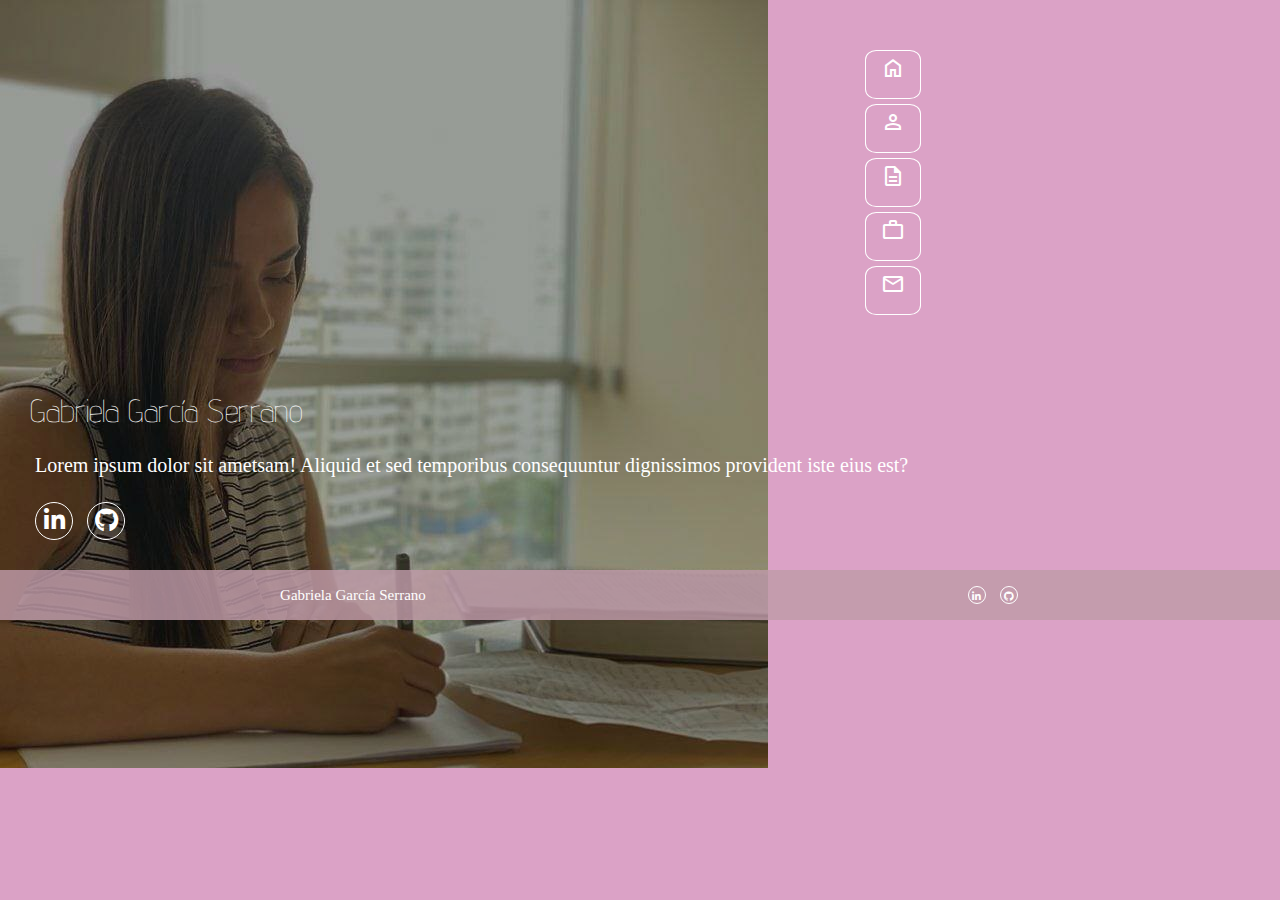
<file: index.html>
<!DOCTYPE html>
<html lang="en">
  <head>
    <meta charset="UTF-8" />
    <meta http-equiv="X-UA-Compatible" content="IE=edge" />
    <meta name="viewport" content="width=device-width, initial-scale=1.0" />
    <title>GabrielaGarcíaS</title>
    <link rel="stylesheet" type="text/css" href="styles.css" />
    <link rel="preconnect" href="https://fonts.googleapis.com">
    <link rel="preconnect" href="https://fonts.gstatic.com" crossorigin>
    <link href="https://fonts.googleapis.com/css2?family=Advent+Pro:wght@100&display=swap" rel="stylesheet">
    <!-- iconos -->
    <link rel="stylesheet" href="https://fonts.googleapis.com/css2?family=Material+Symbols+Outlined:opsz,wght,FILL,GRAD@48,400,0,0" />
    <link rel="stylesheet" href="https://fonts.googleapis.com/css2?family=Material+Symbols+Outlined:opsz,wght,FILL,GRAD@48,400,0,0" />
    <link rel="stylesheet" href="https://fonts.googleapis.com/css2?family=Material+Symbols+Outlined:opsz,wght,FILL,GRAD@48,400,0,0" />
    <link rel="stylesheet" href="https://fonts.googleapis.com/css2?family=Material+Symbols+Outlined:opsz,wght,FILL,GRAD@48,400,0,0" />
    <link rel="stylesheet" href="https://fonts.googleapis.com/css2?family=Material+Symbols+Outlined:opsz,wght,FILL,GRAD@48,400,0,0" />
    <!-- social media -->
    <link rel="stylesheet" href="/iconos/all.min.css">
    <!-- CSS -->
    <link rel="stylesheet" href="/styles/styles.css">
    <!-- Javascript -->
    <script src="scripts/portfolio.js"></script>
  </head>
  <body>
    <header id="header">
      <nav id="menu">    
        <ul>
          <li><a href="../index.html"><span class="material-symbols-outlined">home</span></a></li>
          <li><a href="/pages/biografia.html"><span class="material-symbols-outlined">person</span></a></li>
          <li><a href="/pages/resume.html"><span class="material-symbols-outlined">description</span></a></li>
          <li><a href="/pages/portfolio.html"><span class="material-symbols-outlined">work</span></a></li>
          <li><a href="/pages/contact.html"><span class="material-symbols-outlined">mail</span></a></li>
        </ul>
      </nav>
    </header>
    <main id="main">
    <section id="principalpage">
      <article class="miniresumen">
        <h1>Gabriela García Serrano </h1>
        <p>Lorem ipsum dolor sit ametsam! Aliquid et sed temporibus consequuntur dignissimos provident iste eius est?</p>   
      </article>
    <article>
      <ul id="socialmedia">
        <li><a href="https://www.linkedin.com/in/gabrielags7/" type="_blank" class="linkedin"><i class="fa-brands fa-linkedin-in"></i></a></li>
        <li><a href="https://github.com/GabrielaSpace" class="github"><i class="fa-brands fa-github"></i></a></li> 
      </ul>
    </article>
    </section>
  </main>
  <footer>
    <div >
    <p class="textfooter">Gabriela García Serrano</p>
    </div>
    <ul id="socialmedia2">
      <li><a href="https://www.linkedin.com/in/gabrielags7/" type="_blank" class="linkedin"><i class="fa-brands fa-linkedin-in"></i></a></li>
      <li><a href="https://github.com/GabrielaSpace" class="github"><i class="fa-brands fa-github"></i></a></li> 
    </ul>
  </footer>
  </body>
</html>
</file>
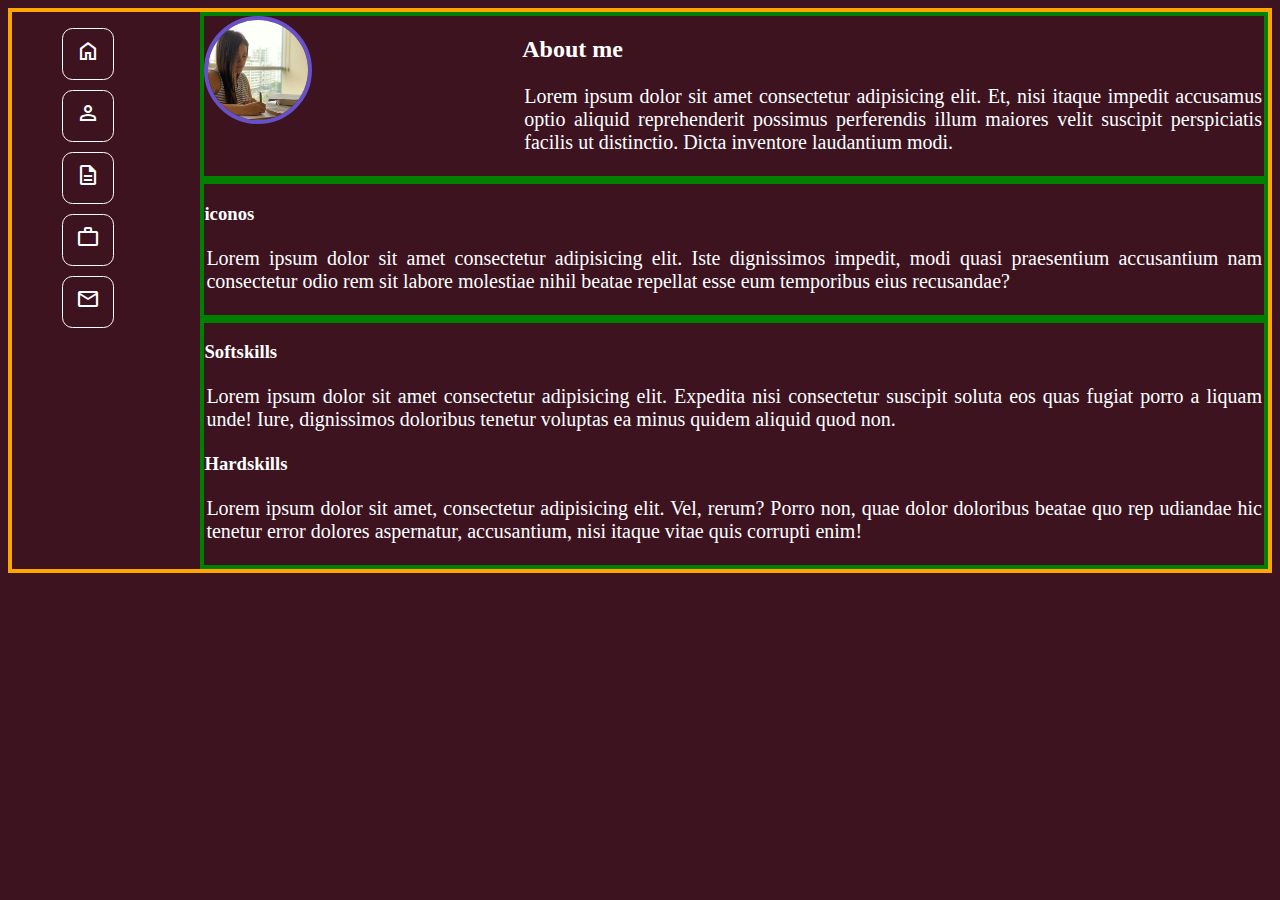
<file: aboutme.html>
<!DOCTYPE html>
<html lang="en">
  <head>
    <meta charset="UTF-8" />
    <meta http-equiv="X-UA-Compatible" content="IE=edge" />
    <meta name="viewport" content="width=device-width, initial-scale=1.0" />
    <link rel="stylesheet" type="text/css" href="styles.css" />
    <link rel="preconnect" href="https://fonts.googleapis.com">
    <link rel="preconnect" href="https://fonts.gstatic.com" crossorigin>
    <link href="https://fonts.googleapis.com/css2?family=Advent+Pro:wght@100&display=swap" rel="stylesheet">
    <!-- iconos -->
    <link rel="stylesheet" href="https://fonts.googleapis.com/css2?family=Material+Symbols+Outlined:opsz,wght,FILL,GRAD@48,400,0,0" />
    <link rel="stylesheet" href="https://fonts.googleapis.com/css2?family=Material+Symbols+Outlined:opsz,wght,FILL,GRAD@48,400,0,0" />
    <link rel="stylesheet" href="https://fonts.googleapis.com/css2?family=Material+Symbols+Outlined:opsz,wght,FILL,GRAD@48,400,0,0" />
    <link rel="stylesheet" href="https://fonts.googleapis.com/css2?family=Material+Symbols+Outlined:opsz,wght,FILL,GRAD@48,400,0,0" />
    <link rel="stylesheet" href="https://fonts.googleapis.com/css2?family=Material+Symbols+Outlined:opsz,wght,FILL,GRAD@48,400,0,0" />
    <!-- social media -->
    <link rel="stylesheet" href="/css/all.min.css">
    <title> GabrielaGarcíaS</title>
  </head>
  <body>
  <header id="header2">

    
   <section class="nav">
    <nav id="menu2">

      <ul>
        <li><a href="index.html"><span class="material-symbols-outlined">
          home
          </span></a></li>
        <li><a href="aboutme.html"><span class="material-symbols-outlined">
          person
          </span></a></li>
        <li><a href="resume.html"><span class="material-symbols-outlined">
          description
          </span></a></li>
        <li><a href="portfolio.html"><span class="material-symbols-outlined">
          work
          </span></a></li>
        <li><a href="contact.html"><span class="material-symbols-outlined">
          mail
          </span></a></li>
      </ul>
    </nav>
</section>
    <section id="aboutme">
    
        <article id="miniresume">
            <div class="photo">
                <img src="/assets/gabriela3.jpg" alt="GabrielaPhoto">

            </div>
            <div class="description">
                <h2>About me</h2>
                <p>Lorem ipsum dolor sit amet consectetur adipisicing elit. Et, nisi itaque impedit accusamus optio aliquid reprehenderit possimus perferendis illum maiores velit suscipit perspiciatis facilis ut distinctio. Dicta inventore laudantium modi.</p>
            </div>
        </article>
        <article id="arrows">
            <h3>iconos</h3>
            <p>Lorem ipsum dolor sit amet consectetur adipisicing elit. Iste dignissimos impedit, modi quasi praesentium accusantium nam consectetur odio rem sit labore molestiae nihil beatae repellat esse eum temporibus eius recusandae?</p>
        </article>
        <article id="skills">
            <div class="softskills">
                <h3>Softskills</h3>
                <p>Lorem ipsum dolor sit amet consectetur adipisicing elit. Expedita nisi consectetur suscipit soluta eos quas fugiat porro a
                    liquam unde! Iure, dignissimos doloribus tenetur voluptas ea minus quidem aliquid quod non.
                </p>
            </div>
            <div class="hardskills">
                <h3>Hardskills</h3>
                <p>Lorem ipsum dolor sit amet, consectetur adipisicing elit. Vel, rerum? Porro non, quae dolor doloribus beatae quo rep
                    udiandae hic tenetur error dolores aspernatur, accusantium, nisi itaque vitae quis corrupti enim!</p>
            </div>
        </article>
    </section>
  </header>
  </body>
</html>
</file>
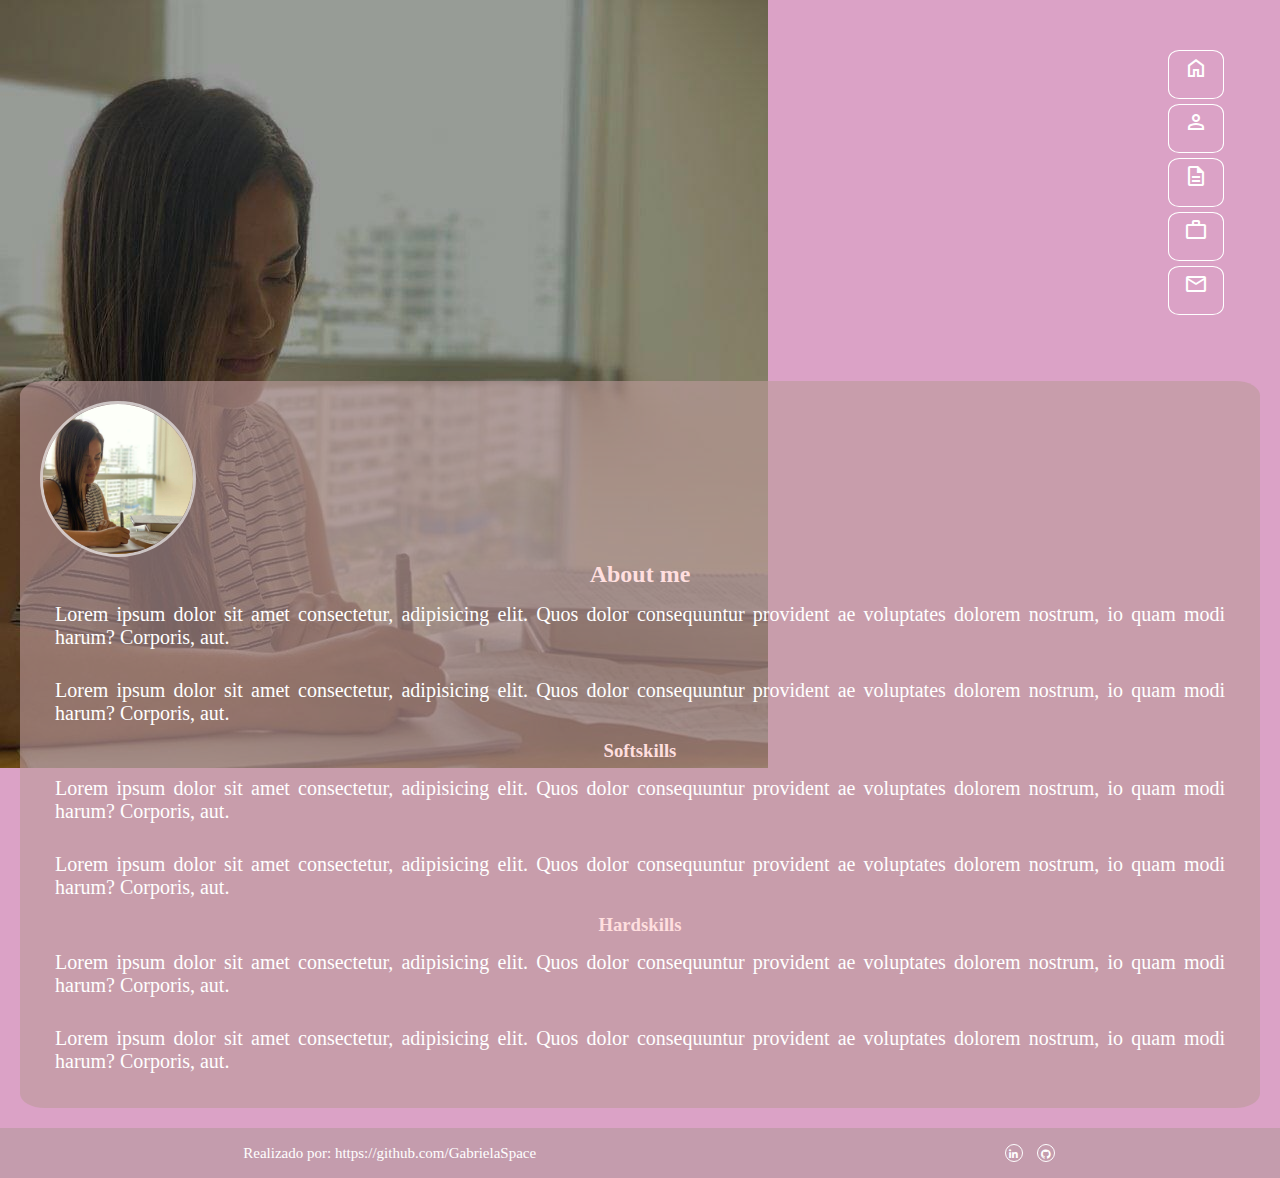
<file: pages/biografia.html>
<!DOCTYPE html>
<html lang="es">
<head>
    <meta charset="UTF-8">
    <meta http-equiv="X-UA-Compatible" content="IE=edge">
    <meta name="viewport" content="width=device-width, initial-scale=1.0">
     <!-- iconos -->
     <link rel="stylesheet" href="https://fonts.googleapis.com/css2?family=Material+Symbols+Outlined:opsz,wght,FILL,GRAD@48,400,0,0" />
     <link rel="stylesheet" href="https://fonts.googleapis.com/css2?family=Material+Symbols+Outlined:opsz,wght,FILL,GRAD@48,400,0,0" />
     <link rel="stylesheet" href="https://fonts.googleapis.com/css2?family=Material+Symbols+Outlined:opsz,wght,FILL,GRAD@48,400,0,0" />
     <link rel="stylesheet" href="https://fonts.googleapis.com/css2?family=Material+Symbols+Outlined:opsz,wght,FILL,GRAD@48,400,0,0" />
     <link rel="stylesheet" href="https://fonts.googleapis.com/css2?family=Material+Symbols+Outlined:opsz,wght,FILL,GRAD@48,400,0,0" />
     <!-- social media -->
     <link rel="stylesheet" href="/iconos/all.min.css">
     <!-- CSS -->
     <link rel="stylesheet" href="/styles/styles.css">
     <title>Biografia</title>
</head>
<body>
  <header id="header">
    <nav id="menu">    
      <ul>
        <li><a href="../index.html"><span class="material-symbols-outlined">home</span></a></li>
        <li><a href="/pages/biografia.html"><span class="material-symbols-outlined">person</span></a></li>
        <li><a href="/pages/resume.html"><span class="material-symbols-outlined">description</span></a></li>
        <li><a href="/pages/portfolio.html"><span class="material-symbols-outlined">work</span></a></li>
        <li><a href="/pages/contact.html"><span class="material-symbols-outlined">mail</span></a></li>
      </ul>
    </nav>
  </header>
  <main id="main">
    <section id="aboutme">
    <img src="/assets/gabriela3.jpg" alt="Gabriela">
    <article>
      
      <h2>About me</h2>
      <p>Lorem ipsum dolor sit amet consectetur, adipisicing elit. Quos dolor consequuntur provident ae voluptates dolorem nostrum, io quam modi harum? Corporis, aut.</p>
      <p>Lorem ipsum dolor sit amet consectetur, adipisicing elit. Quos dolor consequuntur provident ae voluptates dolorem nostrum, io quam modi harum? Corporis, aut.</p>     
    </article>
    <article>
      <h3>Softskills</h3>
      <p>Lorem ipsum dolor sit amet consectetur, adipisicing elit. Quos dolor consequuntur provident ae voluptates dolorem nostrum, io quam modi harum? Corporis, aut.</p>
      <p>Lorem ipsum dolor sit amet consectetur, adipisicing elit. Quos dolor consequuntur provident ae voluptates dolorem nostrum, io quam modi harum? Corporis, aut.</p> 
    </article>
    <article>
      <h3>Hardskills</h3>
      <p>Lorem ipsum dolor sit amet consectetur, adipisicing elit. Quos dolor consequuntur provident ae voluptates dolorem nostrum, io quam modi harum? Corporis, aut.</p>
      <p>Lorem ipsum dolor sit amet consectetur, adipisicing elit. Quos dolor consequuntur provident ae voluptates dolorem nostrum, io quam modi harum? Corporis, aut.</p> 
    </article>
    
    </section>
  </main>
  <footer>
    <div >
    <p class="textfooter">Realizado por: https://github.com/GabrielaSpace</p>
    </div>
    <ul id="socialmedia2">
      <li><a href="https://www.linkedin.com/in/gabrielags7/" type="_blank" class="linkedin"><i class="fa-brands fa-linkedin-in"></i></a></li>
      <li><a href="https://github.com/GabrielaSpace" class="github"><i class="fa-brands fa-github"></i></a></li> 
    </ul>
  </footer>

  </body>
</html>
</file>
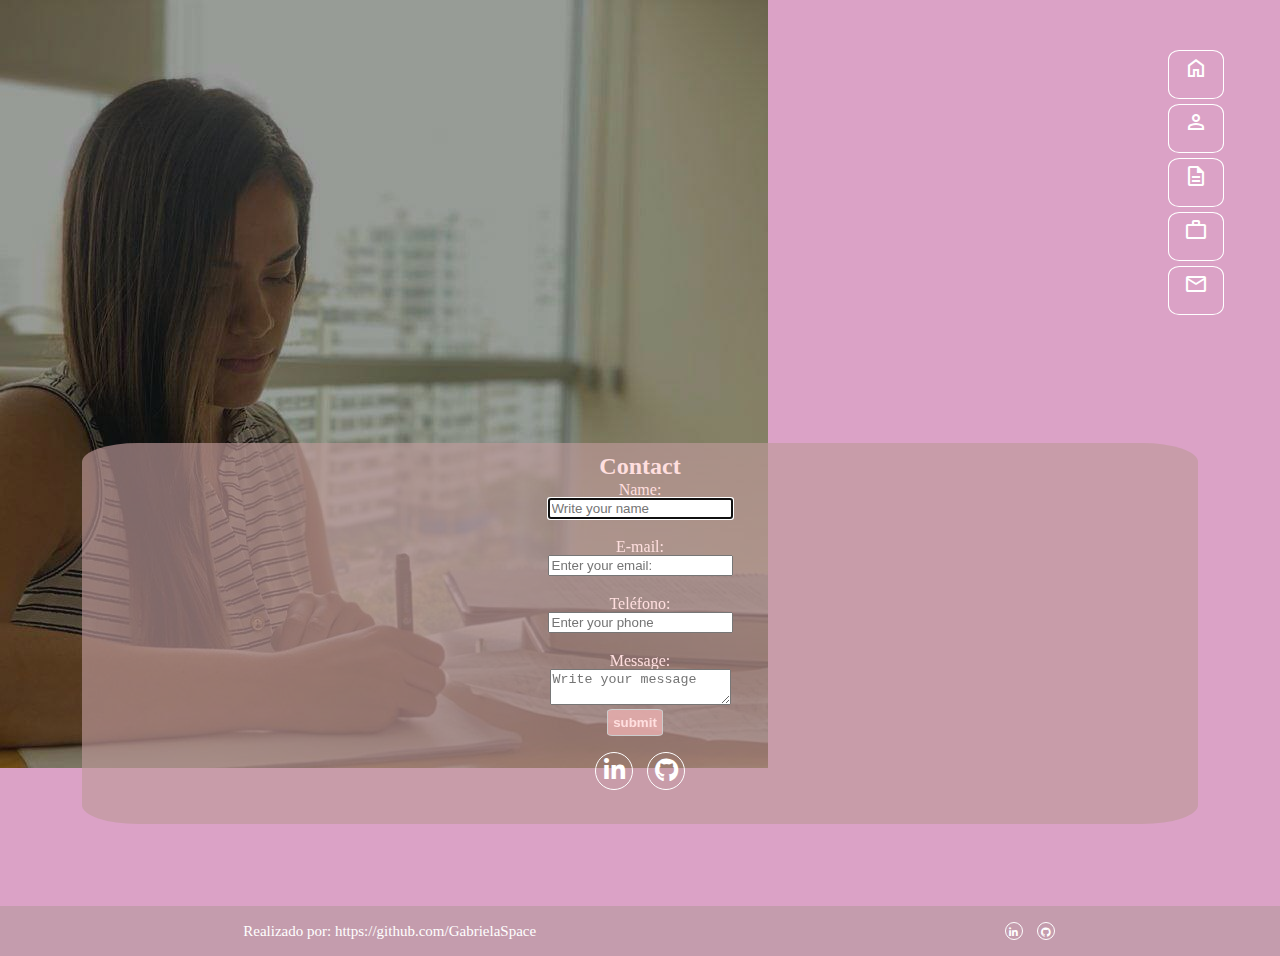
<file: pages/contact.html>
<!DOCTYPE html>
<html lang="es">
<head>
    <meta charset="UTF-8">
    <meta http-equiv="X-UA-Compatible" content="IE=edge">
    <meta name="viewport" content="width=device-width, initial-scale=1.0">
    <!-- iconos -->
    <link rel="stylesheet" href="https://fonts.googleapis.com/css2?family=Material+Symbols+Outlined:opsz,wght,FILL,GRAD@48,400,0,0" />
    <link rel="stylesheet" href="https://fonts.googleapis.com/css2?family=Material+Symbols+Outlined:opsz,wght,FILL,GRAD@48,400,0,0" />
    <link rel="stylesheet" href="https://fonts.googleapis.com/css2?family=Material+Symbols+Outlined:opsz,wght,FILL,GRAD@48,400,0,0" />
    <link rel="stylesheet" href="https://fonts.googleapis.com/css2?family=Material+Symbols+Outlined:opsz,wght,FILL,GRAD@48,400,0,0" />
    <link rel="stylesheet" href="https://fonts.googleapis.com/css2?family=Material+Symbols+Outlined:opsz,wght,FILL,GRAD@48,400,0,0" />
    <!-- social media -->
    <link rel="stylesheet" href="/iconos/all.min.css">
    <!-- CSS -->
    <link rel="stylesheet" href="/styles/styles.css">
    <title>Contact</title>
</head>
<body>
  <header id="header">
    <nav id="menu">    
      <ul>
        <li><a href="../index.html"><span class="material-symbols-outlined">home</span></a></li>
        <li><a href="/pages/biografia.html"><span class="material-symbols-outlined">person</span></a></li>
        <li><a href="/pages/resume.html"><span class="material-symbols-outlined">description</span></a></li>
        <li><a href="/pages/portfolio.html"><span class="material-symbols-outlined">work</span></a></li>
        <li><a href="/pages/contact.html"><span class="material-symbols-outlined">mail</span></a></li>
      </ul>
    </nav>
  </header>
  <main id="main">
    <section id="form">
      <article>
        <form action="#" method="post">
      
            <h2>Contact</h2>
            
            <label for="fname">Name:</label><br>
            <input type ="text" id="fname" name="fname" placeholder="Write your name" autofocus autocomplete><br>
            <br>
            
            <label for="email">E-mail:</label><br>
            <input type="email" id="email" name="email" placeholder="Enter your email:">
            </label><br><br>
            <label for="movil">Teléfono:</label><br>
            <input name="movil" type="tel" placeholder="Enter your phone" autocomplete><br><br> 
            <label for="message">Message:</label><br>
            <textarea name="message"  placeholder="Write your message"></textarea><br>
       
            <input id="submit" type="submit" value="submit">
        </form>
      </article>
      <article id="media">
       <ul id="socialmedia">
        <li><a href="https://www.linkedin.com/in/gabrielags7/" class="linkedin"><i class="fa-brands fa-linkedin-in"></i></a></li>
        <li><a href="https://github.com/GabrielaSpace" class="github"><i class="fa-brands fa-github"></i></a></li> 
       </ul>
      </article>
   </section>
  </main>
 <footer>
  <div >
  <p class="textfooter">Realizado por: https://github.com/GabrielaSpace</p>
  </div>
  <ul id="socialmedia2">
    <li><a href="https://www.linkedin.com/in/gabrielags7/" type="_blank" class="linkedin"><i class="fa-brands fa-linkedin-in"></i></a></li>
    <li><a href="https://github.com/GabrielaSpace" class="github"><i class="fa-brands fa-github"></i></a></li> 
  </ul>
 </footer>
</body>
</html>
</file>
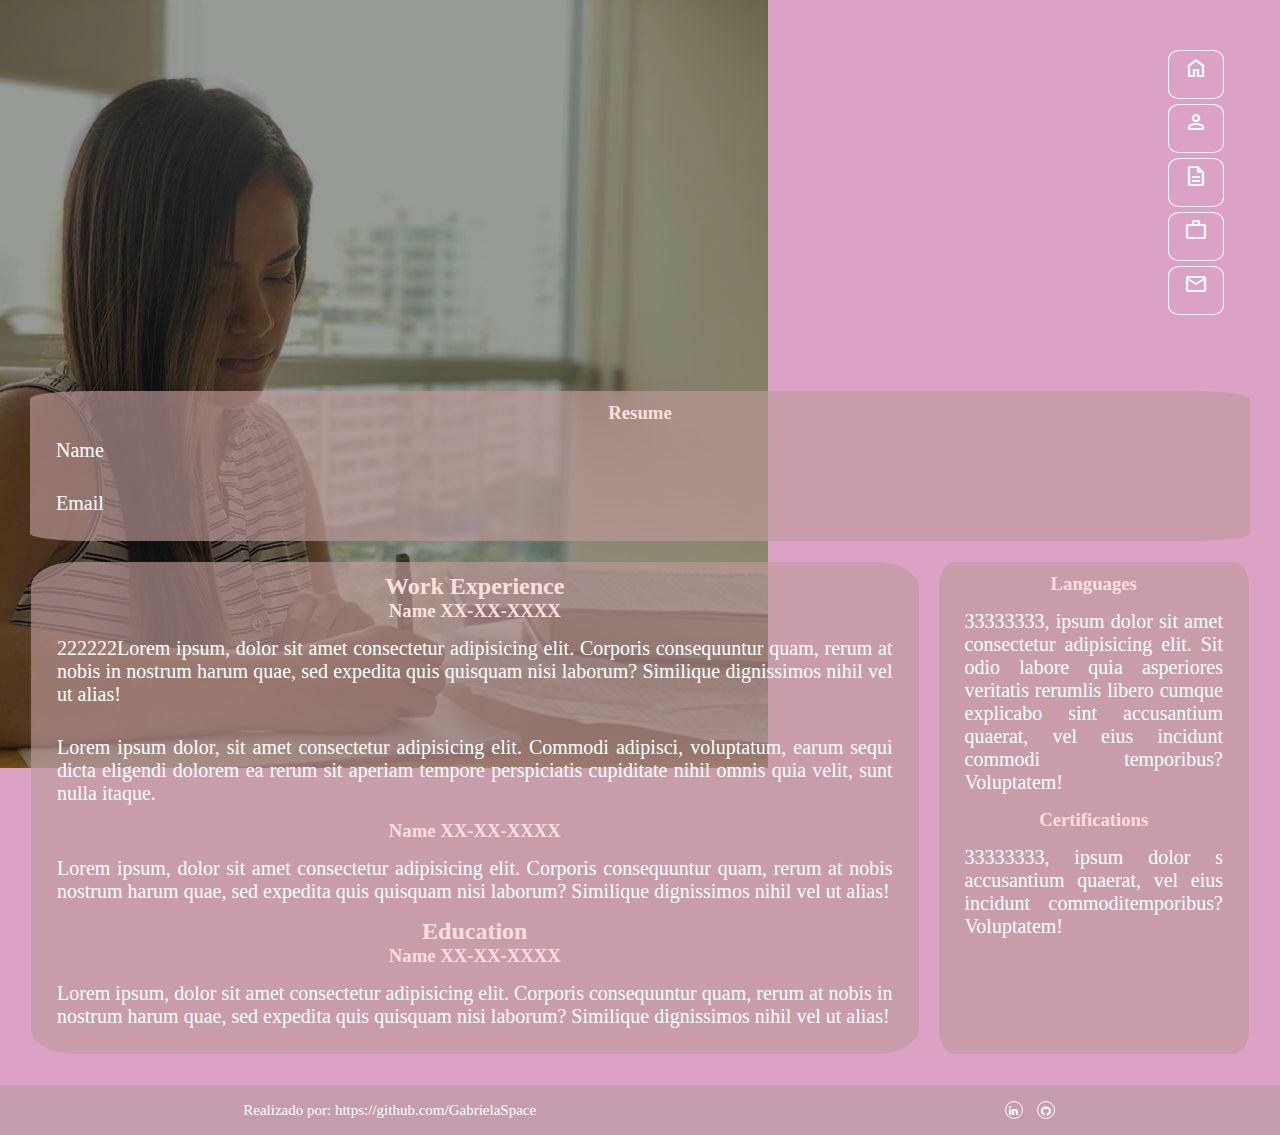
<file: pages/resume.html>
<!DOCTYPE html>
<html lang="en">

<head>
    <meta charset="UTF-8">
    <meta http-equiv="X-UA-Compatible" content="IE=edge">
    <meta name="viewport" content="width=, initial-scale=1.0">
    <!-- iconos -->
    <link rel="stylesheet" href="https://fonts.googleapis.com/css2?family=Material+Symbols+Outlined:opsz,wght,FILL,GRAD@48,400,0,0" />
    <link rel="stylesheet" href="https://fonts.googleapis.com/css2?family=Material+Symbols+Outlined:opsz,wght,FILL,GRAD@48,400,0,0" />
    <link rel="stylesheet" href="https://fonts.googleapis.com/css2?family=Material+Symbols+Outlined:opsz,wght,FILL,GRAD@48,400,0,0" />
    <link rel="stylesheet" href="https://fonts.googleapis.com/css2?family=Material+Symbols+Outlined:opsz,wght,FILL,GRAD@48,400,0,0" />
    <link rel="stylesheet" href="https://fonts.googleapis.com/css2?family=Material+Symbols+Outlined:opsz,wght,FILL,GRAD@48,400,0,0" />
    <!-- social media -->
    <link rel="stylesheet" href="/iconos/all.min.css">
    <!-- CSS -->
    <link rel="stylesheet" href="/styles/styles.css">
</head>

<body>
    <header id="header">
        <nav id="menu">    
          <ul>
            <li><a href="../index.html"><span class="material-symbols-outlined">home</span></a></li>
            <li><a href="/pages/biografia.html"><span class="material-symbols-outlined">person</span></a></li>
            <li><a href="/pages/resume.html"><span class="material-symbols-outlined">description</span></a></li>
            <li><a href="/pages/portfolio.html"><span class="material-symbols-outlined">work</span></a></li>
            <li><a href="/pages/contact.html"><span class="material-symbols-outlined">mail</span></a></li>
          </ul>
        </nav>
    </header>
   
    <main>
    <section>
        <article class="info">
            <h3>Resume</h3>
            <p>Name</p>
            <p>Email</p>
        </article>
        <article class="contentsidebar">
            

            <div class="content">
                <h2>Work Experience</h2>
                <h3>Name  XX-XX-XXXX</h3>
                <p>222222Lorem ipsum, dolor sit amet consectetur adipisicing elit. Corporis consequuntur quam, rerum at nobis
                    in
                    nostrum harum quae, sed expedita quis quisquam nisi laborum? Similique dignissimos nihil vel ut
                    alias!
                </p>
                <p>Lorem ipsum dolor, sit amet consectetur adipisicing elit. Commodi adipisci, voluptatum, earum sequi
                     dicta eligendi dolorem ea rerum sit aperiam tempore perspiciatis cupiditate nihil omnis quia velit, sunt nulla itaque.</p>
    
                <h3>Name  XX-XX-XXXX</h3>
                <p>Lorem ipsum, dolor sit amet consectetur adipisicing elit. Corporis consequuntur quam, rerum at nobis
                    nostrum harum quae, sed expedita quis quisquam nisi laborum? Similique dignissimos nihil vel ut
                    alias!
                </p>
                <h2>Education</h2>
                <h3>Name  XX-XX-XXXX</h3>
                <p>Lorem ipsum, dolor sit amet consectetur adipisicing elit. Corporis consequuntur quam, rerum at nobis
                    in
                    nostrum harum quae, sed expedita quis quisquam nisi laborum? Similique dignissimos nihil vel ut
                    alias!
                </p>
            </div>

            <div class="sidebar">
                <h3>Languages</h3>
                <p>33333333, ipsum dolor sit amet consectetur adipisicing elit. Sit odio labore quia asperiores veritatis
                    rerumlis libero cumque explicabo sint accusantium quaerat, vel eius incidunt commodi
                    temporibus?Voluptatem!</p>

                <h3>Certifications</h3>
                <p>33333333, ipsum dolor s accusantium quaerat, vel eius incidunt commoditemporibus?Voluptatem!</p>
            </div>

        </article>
    </section>
    </main>
    <footer>
        <div >
        <p class="textfooter">Realizado por: https://github.com/GabrielaSpace</p>
        </div>
        <ul id="socialmedia2">
          <li><a href="https://www.linkedin.com/in/gabrielags7/" type="_blank" class="linkedin"><i class="fa-brands fa-linkedin-in"></i></a></li>
          <li><a href="https://github.com/GabrielaSpace" class="github"><i class="fa-brands fa-github"></i></a></li> 
        </ul>
    </footer>
</body>

</html>
</file>
<file: styles.css>
body{
    /* background-image: url(/assets/gabriela4.jfif); */
    background-color: #3C131F;
    /* background-size: 600px 100vh; */
    background-attachment:local;
    background-repeat: no-repeat;

}
#header{
   
    display: grid; 
    grid-template-columns: 3fr 1fr;
    grid-gap:2px;


  }
#banner{
    flex-flow: row wrap;
    padding: 270px 15px 40px 15px;
    align-items: center;
   
}



#socialmedia{
    padding: 2px;
    color: #FFFFFF;
    
    

}

#socialmedia > li {
    display: inline-block;
    list-style: none;
    text-align: center;
    padding: 3px;
    margin: 0px 5px;
    text-transform: uppercase;
    border-radius: 50%;
    border: 1px solid white;
    width: 30px;
    height: 30px;
    line-height: 30px;
        
}
#socialmedia > li > a{
    color: #FFFFFF;
    background: transparent;
    font-size: 24px;
    border-radius: 50%;
    
      
}
ul #socialmedia > li> a:hover{
    transform: translateY(-2px) scale(1.10);
    box-shadow: 0px 5px 5px 0px rgba(0, 0, 0, .6);
}


#menu > ul > li{
    display: grid;
    margin: 10px;
}

#menu > ul > li> a{
    

    text-align: center;
    color:white;
    padding: 10px;
    text-transform: uppercase;
    background-color: transparent;
    border-radius: 20%;
    border: 1px solid #FFFFFF;
    width: 30px;
    height: 30px;
    line-height: 30px; 
   
}

ul > li> a:hover{
    transform: translateY(-2px) scale(1.10);
    box-shadow: 0px 5px 5px 0px rgba(0, 0, 0, .6);

}

h1{
    font-family: 'Advent Pro', sans-serif;
    font-size-adjust: initial;
    color: white;
    font-weight: lighter;
}

p{
    color: white;
    font-size: 20px;
    text-align: justify;
    padding: 2px;


}

/* Portrait and Landscape table  */

/*  @media only screen and (min-device-width:768px) and (max-device-width: 1024px) and (-webkit-mindevice-pixel-ratio: 2) {
  
   
   body{
    background-image: url(/assets/gabriela4.jfif);
   
    background-size: 1024px 100vh;
    background-attachment:local;
    background-repeat: no-repeat;

}  */

/* CSS About me */

#header2{
    display: grid;
    grid-template-columns: 15% 85%;
    grid-template-rows: repeat(4, 25%);
    border: 4px solid orange;
  
}

section .nav > nav{
    grid-column: 1/2;
    grid-row: 1/5;
    border: 4px solid rgb(227, 227, 227);
}

nav #menu2> ul> li {
    
    margin-left: 0px;
    padding: 10px 10px 10px;
    text-align: center;
  
   

}

#menu2 > ul > li{
    flex-flow: row wrap;
    display: flex;
    margin: 10px;
}

#menu2 > ul > li> a{

    text-align: center;
    color:white;
    padding: 10px;
    text-transform: uppercase;
    background-color: transparent;
    border-radius: 20%;
    border: 1px solid #ffffff;
    width: 30px;
    height: 30px;
    line-height: 30px; 
   
}

#menu2 > ul > li> a:hover{
    transform: translateY(-2px) scale(1.10);
    box-shadow: 0px 5px 5px 0px rgba(0, 0, 0, .6);

}

h2, h3{
    color: #FFFFFF;
}
section #aboutme{
    grid-column: 2/4;
    grid-row: 1/4; 
    padding: 15px;
    display: grid;
    grid-template-columns: 30% 70%;
    grid-template-rows: repeat(4, 25%);
    border: 4px solid white;
    

}
#miniresume {
    grid-column: 2/4;
    grid-row: 1/2;
    display: grid;
    grid-template-columns: 30% 70%;
    border: 4px solid green;
}
#arrows{
    border: 4px solid green;
}

#skills{
    border: 4px solid green;
}

#miniresume > div > .photo{
    grid-column: 2/3;
    grid-row: 1/2;
    border: 4px solid rgb(183, 10, 246);
    padding: 15px;
    }
    
    
img{
    width: 100px;
    height: 100px;
    border-radius: 50%;
    border: 4px solid rgb(103, 81, 203);
    
    }

#miniresume >div > .description{
    display: block;
    padding: 10px;
    grid-column: 3/4;
    grid-row: 1/2;
    border: 4px solid rgb(144, 50, 77);
}

article #skills{

    display: grid;
    grid-template-rows: repeat(2,50%);
}





/* CSS Resume */
/* CSS Projects */
/* CSS Contact me */
</file>
<file: styles/styles.css>
*{
    margin: 0px;
}
body{
    background-image: url(/assets/gabriela4.jfif);
    background-color: rgba(199, 111, 167, 0.648);
    background-repeat:no-repeat;
    height: 100%; 
    width: 100%;
}
header{
    padding: 2%;
    margin: 10px;
    height: 30%;
    text-align: right;
}


main{
    height: 70%;
    padding: 20px;
}

/* CSS del menu */
#menu > ul > li{
    display: block;
    margin: 20px;
    justify-content: center;
}

#menu > ul > li> a{
    text-align: center;
    justify-content: center;
    color:white;
    padding: 15px;
    text-transform: uppercase;
    background-color: transparent;
    border-radius: 20%;
    border: 1px solid #FFFFFF;
    width: 30px;
    height: 30px;
    line-height: 30px;
}

ul > li> a:hover{
    transform: translateY(-2px) scale(1.10);
    box-shadow: 0px 5px 5px 0px rgba(0, 0, 0, .6);
}
/* Fin del CSS del menu */
/* CSS de los textos */
h1{
    font-family: 'Advent Pro', sans-serif;
    font-size-adjust: initial;
    color: white;
    font-weight: lighter;
    padding: 10px;
}

p{
    color: white;
    font-size: 20px;
    text-align: justify;
    padding: 15px;
}
/* Fin CSS de los textos del main*/
/* CSS social media */
#socialmedia{
    padding: 10px;
    color: #FFFFFF;
}

#socialmedia > li {
    display: inline-block;
    list-style: none;
    text-align: center;
    padding: 3px;
    margin: 0px 5px;
    text-transform: uppercase;
    border-radius: 50%;
    border: 1px solid white;
    width: 30px;
    height: 30px;
    line-height: 30px;
}
#socialmedia > li > a{
    color: #FFFFFF;
    background: transparent;
    font-size: 24px;
    border-radius: 50%;  
}
ul #socialmedia > li> a:hover{
    transform: translateY(-2px) scale(1.10);
    box-shadow: 0px 5px 5px 0px rgba(0, 0, 0, .6);
}
/* fin CSS social media */

/* CSS del footer */
footer{
    display: flex;
    justify-content: space-around;
    align-items: center;
    width: 100%;
    padding: 5px;
    background-color: rgba(191, 154, 168, 0.824);
    height: 40px;
    margin-bottom: 0px;
}

#socialmedia2{
    padding: 2px;
    color: #FFFFFF;
}

#socialmedia2 > li {
    display: inline-block;
    list-style: none;
    text-align: center;
    padding: 3px;
    margin: 0px 5px;
    text-transform: uppercase;
    border-radius: 50%;
    border: 1px solid white;
    width: 10px;
    height: 10px;
    line-height: 10px;
}
#socialmedia2 > li > a{
    color: #FFFFFF;
    background: transparent;
    font-size: 10px;
    border-radius: 50%;  
}
ul #socialmedia2 > li> a:hover{
    transform: translateY(-2px) scale(1.10);
    box-shadow: 0px 5px 5px 0px rgba(0, 0, 0, .6);
}
.textfooter{
    font-size: 15px;
}

/* Fin CSS del footer */

/* Estilos especiales para biografia */

img{
    border-radius: 50%;
    width: 150px;
    height: auto;
    border: 3px solid #ffffff9d;
}

#aboutme{
    background-color: #bd9a9a9d;
    padding: 20px;
    border-radius: 2%;
}
h2,h3{
    color: #ffdfdf;
    text-align: center;
    justify-content: center;
}

/* Estilos especiales para resume */
.contentsidebar {
    justify-content: center;
    border: 1px solid transparent;
    border-radius: 5%;
}
.content, .sidebar,.info{
    justify-content: center;
    padding: 10px;
    margin: 10px;
    background-color:#bd9a9aa8;
    border: 1px solid transparent;
    border-radius: 5%;
}
@media screen and (min-width:768px) and (max-width:1024px) {

    .contentsidebar {
        display: flex;
        width: 100%;
        flex-flow: row;
    }
    
    .content {
        width: 75%;
    }
    
    .sidebar {
        width: 25%;
    }
    }
    
@media screen and (min-width:1025px) {
    
   
        .contentsidebar {
            display: flex;
            flex-flow: row;
        }
    
        .content {
            width: 75%;
        }
        
        .sidebar {
            width: 25%;
        }
}
    
/* CSS estilos especiales portfolio */
.project{
    margin: 10px;
    background-color: #bd9a9aa8;
    border-radius: 5%;
    padding: 15px;
    display: flex;
    justify-content: center;
}

.img3{
    border-radius: 5%;
    text-align: center;
    align-items: center;
}
.projectDesc{
    padding: 5px;
    text-align: center;
    align-items: center;
    justify-content: center;
}
@media screen and (min-width:768px) and (max-width:1024px) {
    .projects{
        display: grid;
        grid-template-columns: repeat(2,50%);
        padding: 15px;
        margin: 15px;
    }
}

@media screen and (min-width:1025px) {
    .projects{
        display: flex;
        padding: 15px;
    }
    .project{
        flex-flow: row wrap;
    }  
}

/* CSS estilos especiales contacto */

#form {
    background-color: #bd9a9aa8;
    border-radius: 5%;
    justify-content: center;
    text-align: center;
    display: grid;
    grid-template-rows: 80% 20%;
    margin: 5%;
    padding: 10px;
}

label{
    color:#ffdfdf;
    border-radius: 4%;
    padding: 10%;
}

#submit {
    font-weight: bold;
    color: #ffdfdf;
    cursor: pointer;
    padding: 5px;
    margin: 0 10px 20px 0;
    border: 1px solid #ccc;
    background: rgba(233, 175, 175, 0.821);
    border-radius: 10%;
}
@media screen and (min-width:768px) and (max-width:1024px) {
    #form{
        padding: 30%s;
        margin: 30%;
    }
}

@media screen and (min-width:1025px) {
    .projects{
        display: flex;
        padding: 15px;
    }
    .project{
        flex-flow: row wrap;
    }  
}
</file>
